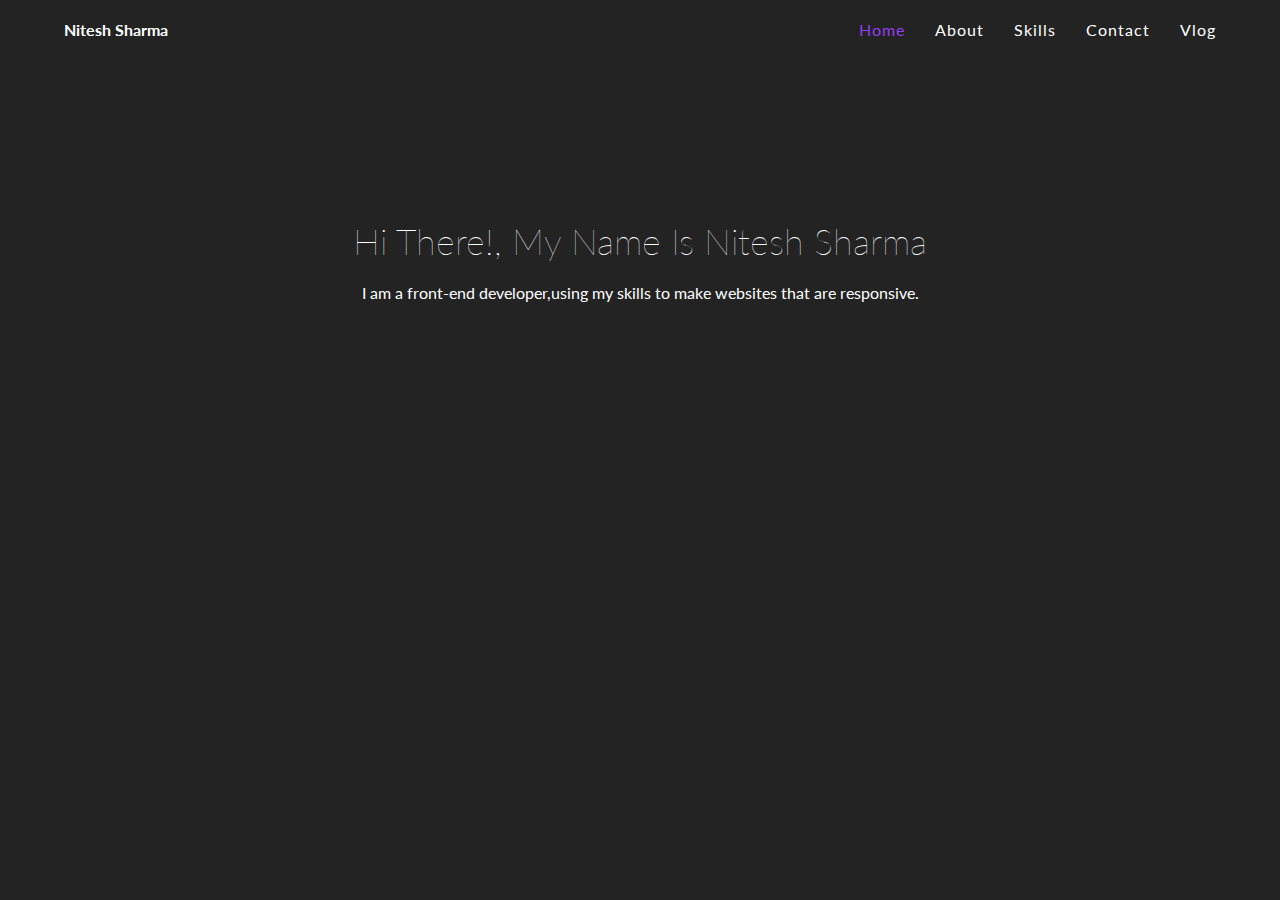
<file: main.web/index.html>
<!DOCTYPE html>
<html lang="en">
<head>
    <meta charset="UTF-8">
    <meta http-equiv="X-UA-Compatible" content="IE=edge">
    <meta name="viewport" content="width=device-width, initial-scale=1.0">
    <link rel="stylesheet" href="style.css">
    <meta name="description" content="Hey There, It's Nitesh Sharma, Welcome to my Portfolio Website &#8706;>
    <meta name="keywords" content="Nitesh,portfolio_website,Sharma Nitesh,Html5 >
    <meta name="author" content="NItesh Sharma">
    <!-- <link rel="icon" type="image/x-icon" href=""> -->
    <title> Nitesh Sharma </title>
    
    <body class="mobile">
        <nav>
            <div class="container nav-wrapper">
                <div class="brand">
                    <!-- <svg xmlns="http://www.w3.org/2000/svg" viewBox="0 0 20 20">
                        <path
                            d="M10.5 10a2.5 2.5 0 1 1-5.001-.001A2.5 2.5 0 0 1 10.5 10zM16 4v12c0 1.1-.9 2-2 2H2c-1.1 0-2-.9-2-2V4c0-1.1.9-2 2-2h12c1.1 0 2 .9 2 2zm-3.5 6a4.5 4.5 0 1 0-9 0 4.5 4.5 0 0 0 9 0zm6.715-4.914L17 6.562v7l2.215 1.477a.505.505 0 0 0 .785-.42V5.506a.505.505 0 0 0-.785-.42z" />
                    </svg> -->
                     <span><strong>Nitesh Sharma</strong></span>
                </div>
                <div class="hamburger">
                    <span></span>
                    <span></span>
                    <span></span>
                </div>
                <ul class="nav-list">
                    <li class="active">
                        <a href="#">Home</a>
                    </li>
                    <li><a href=".header container">About</a></li>
                    <li>
                        <a href="#">Skills</a>
                        <ul class="dropdown-list">
                            <li><a href="https://en.wikipedia.org/wiki/User_interface_design" target="_blank">UI Designer</a></li>
                            <li><a href="https://en.wikipedia.org/wiki/Content_writing_services" target="_blank">content writing</a></li>
                            <li><a href="https://en.wikipedia.org/wiki/Web_development" target="_blank">Web development</a></li>
                        </ul>
                    </li>
                    <li><a href="#">Contact</a></li>
                    <li><a href="#">Vlog</a></li>
                </ul>
            </div>
        </nav>
        <main>
            <section class="header container">
                <div>
                    <h1>hi there!, my name is Nitesh Sharma</h1>
                    <p>I am a front-end developer,using my skills to make websites that are responsive.</p>
                    
                </div>
                <div>
                
                </div>
            </section>
            
        </main>
        <script src="index.js"></script>
    </body>
    
    </html>
</file>
<file: main.web/style.css>
@import url('https://fonts.googleapis.com/css2?family=Lato:wght@300;400;900&display=swap');

   


   
* {
    padding: 0;
    margin: 0;
    box-sizing: border-box;
    -webkit-font-smoothing: antialiased;
}
:root {
    --primary: #933ded;
    --dark: #232323;
    --pure: #fff;
    --smoke: whitesmoke;
    --dark-gray: #999;
}


body {
    font-family: 'Lato', sans-serif;
    background: var(--dark);
    color: var(--pure);
}

.container {
    width: 1152px;
    max-width: 90%;
    margin: 0 auto;
}

.nav-wrapper {
    display: flex;
    align-items: center;
    justify-content: space-between;
}

.brand {
    display: flex;
    align-items: center;
}

.brand svg {
    height: 30px;
    margin-right: 10px;
}

.brand svg path {
    fill: var(--pure);
}

.nav-wrapper ul.nav-list {
    list-style-type: none;
    display: flex;
    align-items: center;
}
.nav-wrapper ul.nav-list li {
    margin-left: 30px;
    padding: 20px 0;
    position: relative;
}

.nav-wrapper ul.nav-list li a {
    color: var(--pure);
    text-decoration: none;
    letter-spacing: 1px;
    transition: all .5s ease-in-out;
}

.nav-wrapper ul.nav-list li a:hover, .nav-wrapper ul.nav-list li.active a {
    color: var(--primary);
}


main section.header {
    display: flex;
    align-items: center;
    justify-content: center;
    text-align: center;
    margin-top: 160px;
}

main section.header h1 {
    font-size: 36px;
    font-weight: 100;
    text-transform: capitalize;
    margin-bottom: 20px;
}

main section.header h4 {
    font-size: 18px;
    font-weight: 400;
    color: var(--dark-gray);
    margin-bottom: 20px;
}
nav ul.dropdown-list {
    list-style-type: none;
    display: block;
    background: var(--smoke);
    padding: 6px 16px;
    position: absolute;
    width: max-content;
    z-index: 9999;
    left: 50%;
    transform: translateX(-50%);
    opacity: 0;
    pointer-events: none;
}

.nav-wrapper ul.dropdown-list li {
    margin-left: 0;
    padding: 5px 0;
}

.nav-wrapper ul.dropdown-list  li a {
    color: var(--dark);
} 

.nav-wrapper ul.nav-list li:hover .dropdown-list {
    opacity: 1;
    pointer-events: auto;
    animation: moveUp .5s ease-in-out forwards;
}

@keyframes moveUp {
    0% {
        opacity: 0;
        transform: translateX(-50%) translateY(50px);
    }
    100% {
        opacity: 1;
        transform: translateX(-50%) translateY(20px); 
    }
}

.hamburger {
    display: none;
}

.mobile .hamburger {
    display: flex;
    flex-direction: column;
    padding: 20px 0;
    cursor: pointer;
}

.mobile .hamburger span {
    background: var(--pure);
    width: 28px;
    height: 2px;
    margin-bottom: 8px;
}

.mobile ul.nav-list {
    background: -webkit-linear-gradient(45deg, #434343, #000000);
    background: linear-gradient(45deg, #434343, #000000);
    position: fixed;
    left: 0;
    top: 0;
    width: 100%;
    height: 100%;
    display: flex;
    flex-direction: column;
    padding-top: 80px;
    opacity: 0;
    pointer-events: none;
    transition: all .3s ease-in-out;
}

.hamburger, .brand {
    z-index: 9999;
}

.mobile ul.nav-list.open {
    opacity: 1;
    pointer-events: auto;  
}

.mobile .hamburger span {
    transform-origin: left;
    transition: all .3s ease-in-out;
}

.mobile ul.nav-list li a {
    font-size: 20px;
}

.mobile ul.dropdown-list {
    position: relative;
    background: transparent;
    text-align: center;
    height: 0;
    overflow-y: hidden;
    transition: opacity 1s ease-in-out;
    padding-top: 0;
}

.mobile .nav-wrapper ul li:hover .dropdown-list {
    height: max-content;
    padding-top: 6px;
}

.mobile ul.nav-list li {
    margin-left: 0;
    text-align: center;
}

.mobile .nav-wrapper ul.dropdown-list li a {
    color: var(--dark-gray);
}
</file>
